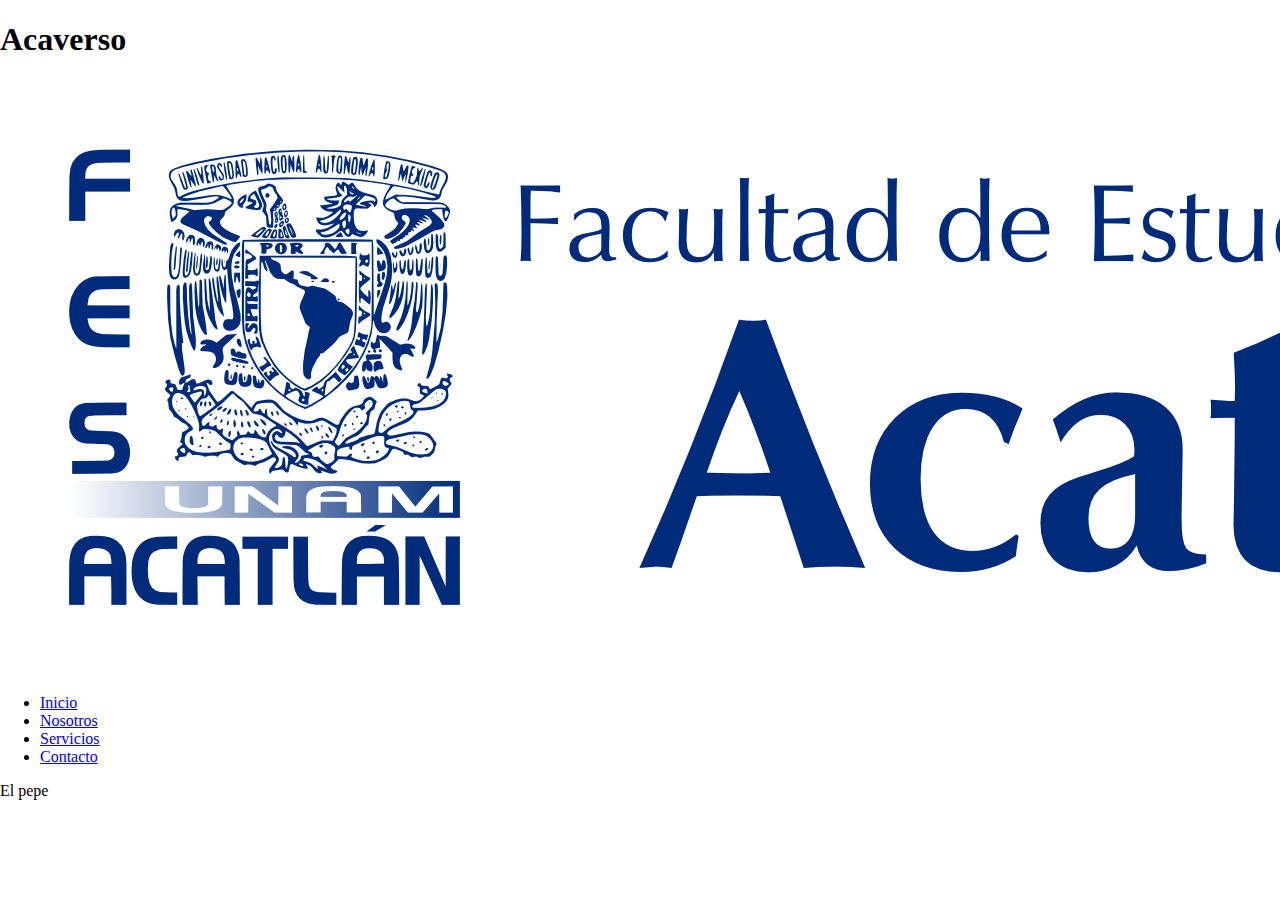
<file: prueba.html>
<!DOCTYPE html>
<html lang="es">
<head>
  <meta charset="UTF-8">
  <meta name="viewport" content="width=device-width, initial-scale=1.0">
  <title>Mi Sitio Web</title>
  <link rel="stylesheet" href="styles.css">
</head>
<body>
  <header>
    <div class="container">
        <div class="top-bar">
            <h1>Acaverso</h1>
        </div>
        <div class="right-corner">
            <img src="logo.png" alt="Logo esquina">
        </div>
    </div>
    
    
    <nav>
      <ul>
        <li><a href="#inicio">Inicio</a></li>
        <li><a href="#nosotros">Nosotros</a></li>
        <li><a href="#servicios">Servicios</a></li>
        <li><a href="#contacto">Contacto</a></li>
      </ul>
    </nav>
  </header>
  <main>
    <p> El pepe</p>
  </main>
</body>
</html>
</file>
<file: styles.css>
/* General Styles */
* {
    font-family: Inter;
}

body,
html {
    margin: 0;
}

/* Navigation Styles */
#content {
    display: flex;
    justify-content: center;
}

nav#navbar {
    background-color: white;
    display: flex;
    flex-direction: column;
    height: 100vh;
    width: 13.5rem;
    padding-top: 0.6rem;
    border-right: 2px solid #ccc;
    position: fixed;
    top: 0;
    left: calc(50vw - 35rem);
}

.nav-item,
#encabezado {
    color: #444;
    display: flex;
    padding: 15px 15px;
    align-items: center;
    text-decoration: none;
    font-size: 1.4rem;
    border-radius: 40px;
    margin: 5px 5px 5px 10px;
    transition: background-color 0.4s ease;
}

.nav-item:hover {
    background-color: #ccc;
}

.nav-item.active {
    font-weight: bold;
}

.nav-item.active svg {
    fill: #444;
}

.nav-item.about {
    margin-top: auto;
    margin-bottom: 2rem;
}

.nav-item svg,
#encabezado svg {
    margin-right: 0.7em;
    transform: scale(1.1);
}

#encabezado {
    margin-bottom: 0.5rem;
    padding-bottom: 1rem;
    border-radius: 20px;
}

#encabezado-text {
    font-size: 1.7rem;
    font-weight: bold;
    color: #1e3c70;
    transition: color 0.2s ease;
}

#encabezado svg {
    transform: scale(1.5);
    margin-right: 0.7em;
    transition: color 0.2s ease;
}

#encabezado:hover #encabezado-text {
    color: #bb8800;
}

#encabezado:hover svg {
    color: #ddd;
}

#encabezado:hover {
    background-color: #1e3c70;
}

/* Main Content Styles */
#posts-container {
    padding: 20px;
    width: 40rem;
    display: flex;
    flex-direction: column;
}

@media (max-width: 1125px) {
    nav#navbar {
        width: 4.3rem;
        left: calc(50vw - 25.8rem);
    }

    .nav-item,
    #encabezado-text {
        font-size: 0;
        justify-content: center;
    }

    .nav-item svg,
    #encabezado svg {
        margin: 0;
    }
}

/* Mobile View Styles */
@media (max-width: 820px) {
    nav#navbar {
        flex-direction: row;
        width: 100%;
        height: 60px;
        position: fixed;
        bottom: 0;
        left: 0;
        top: auto;
        align-items: center;
        z-index: 1000;
        padding-top: 0;
        border-top: 2px solid #ddd;
    }

    .nav-item {
        padding: 10px 5px;
        font-size: 0;
        flex-grow: 1;
        flex-shrink: 1;
        margin-top: 0;
    }

    .nav-item svg {
        margin: 0;
    }

    .nav-item.about {
        margin-top: 0;
        margin-bottom: 5px;
    }

    #posts-container {
        margin: 0;
        padding: 20px;
        padding-bottom: 80px;
        margin-top: 0px;
    }

    #encabezado {
        display: none;
    }
}

/* Post Styles */
.post {
    background-color: #f9f9f9;
    border-radius: 10px;
    padding: 20px;
    margin-bottom: 20px;
}

.post .author {
    display: flex;
    align-items: center;
    margin-bottom: 15px;
}

.post .author img {
    border-radius: 50%;
    width: 2.5em;
    aspect-ratio: 1;
    object-fit: cover;
}

.post .author-text {
    display: flex;
    flex-direction: column;
    margin-left: 10px;
    color: #666;
}

.post .author-text .date {
    font-size: 0.85em;
    margin-top: 2px;
}

.post .body {
    margin-top: 20px;
}

.post .body h1,
.post .body h2,
.post .body h4,
.post .body p,
.post .body ul {
    color: #444;
}

.post .body h2 {
    font-size: 24px;
    margin: 0;
}

.post .body p {
    font-size: 16px;
    line-height: 1.5;
}

.post .body li {
    padding: 3px;
}

.post .body img {
    width: 99%;
    margin-bottom: 15px;
    border-radius: 20px;
}

.post .price {
    color: #666;
}

/* Button Styles */
.buttons {
    display: flex;
    align-items: center;
    color: #555;
}

.buttons svg {
    transform: scale(0.8);
}

.buttons svg:hover {
    fill: rgb(214, 8, 8);
}

.action-button {
    background-color: inherit;
    border: 2px solid #999;
    border-radius: 7px;
    color: #555;
    font-size: 1em;
    font-weight: bold;
    margin-left: auto;
    padding: 7px;
    transition: background-color 0.3s ease;
}

.action-button:hover {
    color: #ddd;
    background-color: #1e3c70;
}

#like {
    margin-right: 3px;
}

#share {
    margin-left: 10px;
}

/* Select Styles */
#career-selector {
    margin-bottom: 20px;
    padding: 10px;
    border: 2px solid #ccc;
    border-radius: 5px;
    background-color: #f9f9f9;
    color: #555;
    transition: border-color 0.3s ease;
    text-align: center;
    font-weight: bold;
}

#career-selector:hover,
#career-selector:focus {
    border-color: #1e3c70;
    outline: none;
}

#prof-comment select {
    padding: 5px;
    border: 2px solid #ccc;
    border-radius: 5px;
    background-color: white;
    color: #555;
    transition: border-color 0.3s ease;
}

#prof-comment select:hover,
#prof-comment select:focus {
    border-color: #1e3c70;
    outline: none;
}

#prof-comment input,
#prof-comment textarea {
    margin-top: 0.5em;
    margin-bottom: 1em;
}

#prof-comment textarea {
    width: 99%;
}

/* Input and Textarea Styles */
#prof-comment input[type="text"],
#prof-comment textarea {
    padding: 5px;
    border: 2px solid #ccc;
    border-radius: 5px;
    background-color: white;
    color: #555;
    transition: border-color 0.3s ease;
}

#prof-comment input[type="text"]:hover,
#prof-comment input[type="text"]:focus,
#prof-comment textarea:hover,
#prof-comment textarea:focus {
    border-color: #1e3c70;
    outline: none;
}
</file>
